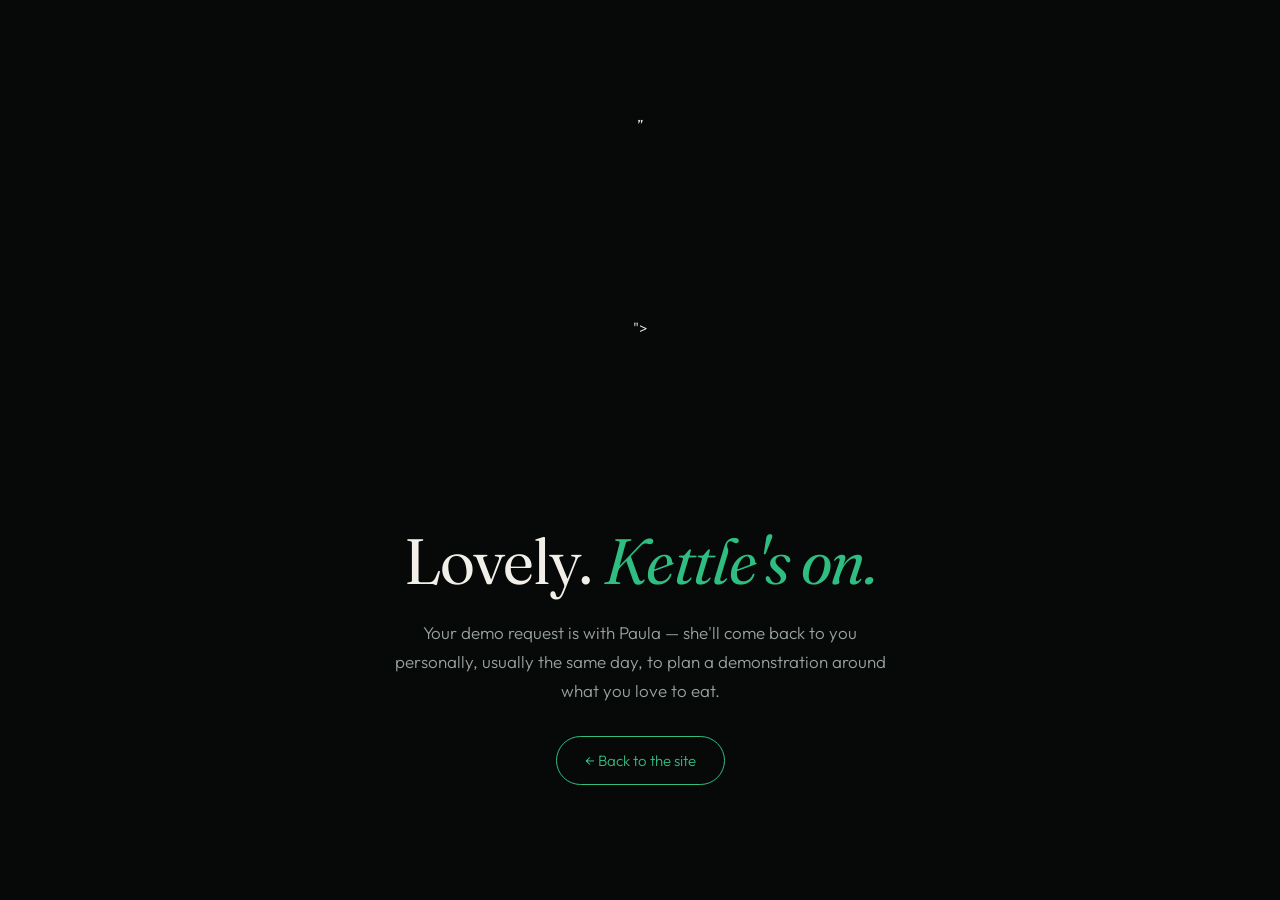
<file: site/thanks/index.html>
<!DOCTYPE html>
<html lang="en">
<head>
<meta charset="UTF-8">
<meta name="viewport" content="width=device-width, initial-scale=1.0">
<title>Request received — Paula Says</title>
<meta name="robots" content="noindex">
<text y='.9em' font-size='90'>”</text></svg>">
<link rel="preconnect" href="https://fonts.googleapis.com">
<link rel="preconnect" href="https://fonts.gstatic.com" crossorigin>
<link href="https://fonts.googleapis.com/css2?family=Fraunces:ital,opsz,wght@0,9..144,300..700;1,9..144,300..700&family=Outfit:wght@300..700&display=swap" rel="stylesheet">
<style>
:root{--bg:#070808;--ink:#f2efe8;--dim:#98a29b;--green:#2fbd82;--line:rgba(242,239,232,.1)}
*{margin:0;padding:0;box-sizing:border-box}
body{background:var(--bg);color:var(--ink);font-family:"Outfit",sans-serif;font-weight:300;
  min-height:100svh;display:grid;place-items:center;padding:24px;text-align:center}
h1{font-family:"Fraunces",serif;font-weight:380;font-size:clamp(38px,6vw,64px);letter-spacing:-.015em;margin-bottom:.3em}
h1 em{font-style:italic;color:var(--green)}
p{color:var(--dim);font-size:17px;line-height:1.7;max-width:46ch;margin:0 auto 30px}
a.btn{display:inline-flex;padding:14px 28px;border-radius:999px;border:1px solid var(--green);
  color:var(--green);text-decoration:none;font-size:15px;transition:all .4s}
a.btn:hover{background:var(--green);color:#04130c}
</style>
<link rel="icon" type="image/svg+xml" href="/favicon.svg?v=2">
<link rel="icon" type="image/png" sizes="32x32" href="/favicon-32.png?v=2">
<link rel="icon" href="/favicon.ico?v=2" sizes="any">
<link rel="apple-touch-icon" href="/apple-touch-icon.png?v=2">
</head>
<body>
<div>
  <h1>Lovely. <em>Kettle's on.</em></h1>
  <p>Your demo request is with Paula — she'll come back to you personally, usually the same day,
    to plan a demonstration around what you love to eat.</p>
  <a class="btn" href="/">← Back to the site</a>
</div>
</body>
</html>
</file>
